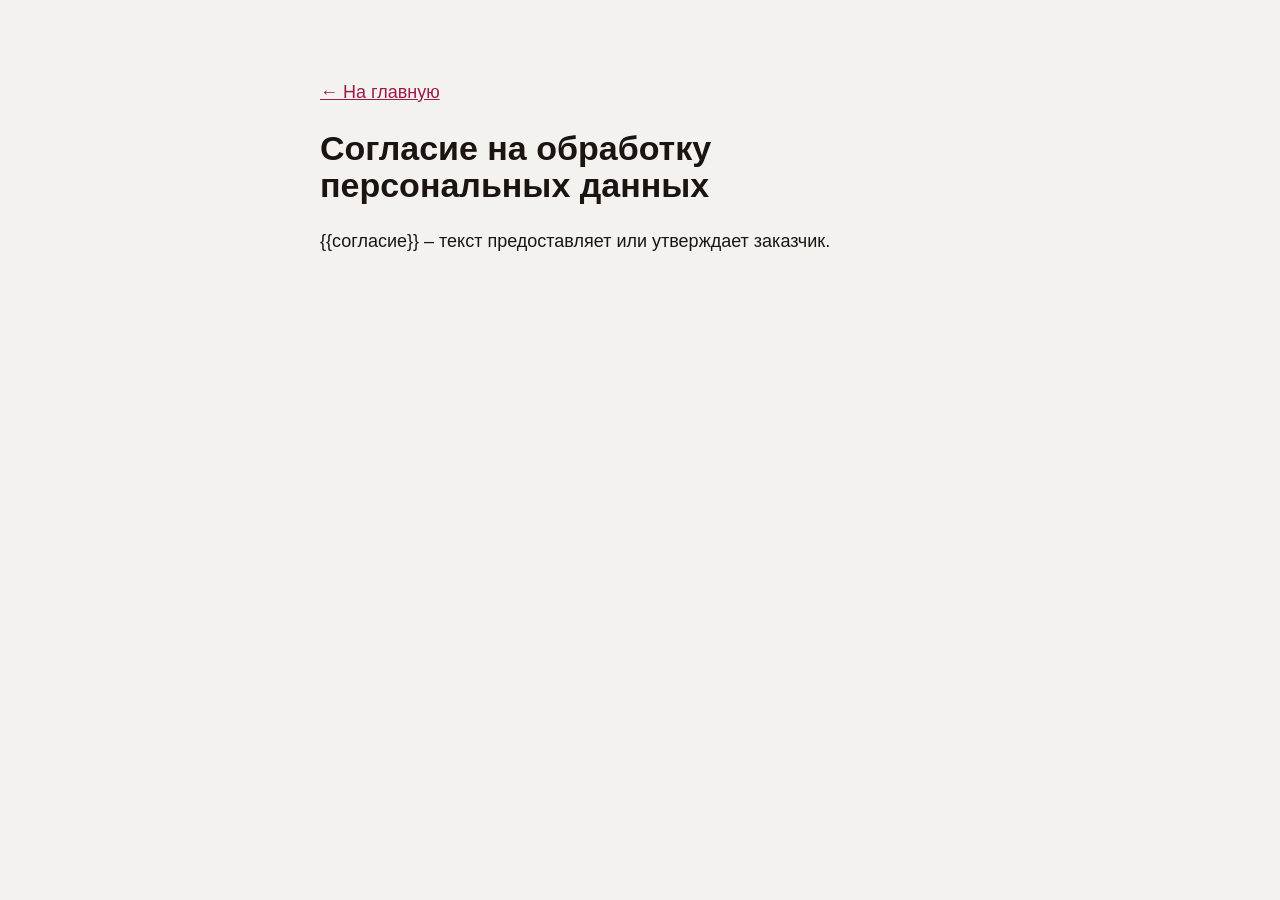
<file: assets/consent.html>
<!doctype html><html lang="ru"><head><meta charset="utf-8"><meta name="viewport" content="width=device-width, initial-scale=1"><title>Согласие на обработку персональных данных – RX Lab</title>
<style>body{font:18px/1.6 Arial,sans-serif;background:#f4f2ee;color:#1c1411;margin:0;padding:60px 20px}main{max-width:640px;margin:auto}h1{font-size:34px;line-height:1.1}a{color:#9c1a4c}</style></head>
<body><main><p><a href="../index.html">← На главную</a></p><h1>Согласие на обработку персональных данных</h1><p>{{согласие}} – текст предоставляет или утверждает заказчик.</p></main></body></html>
</file>
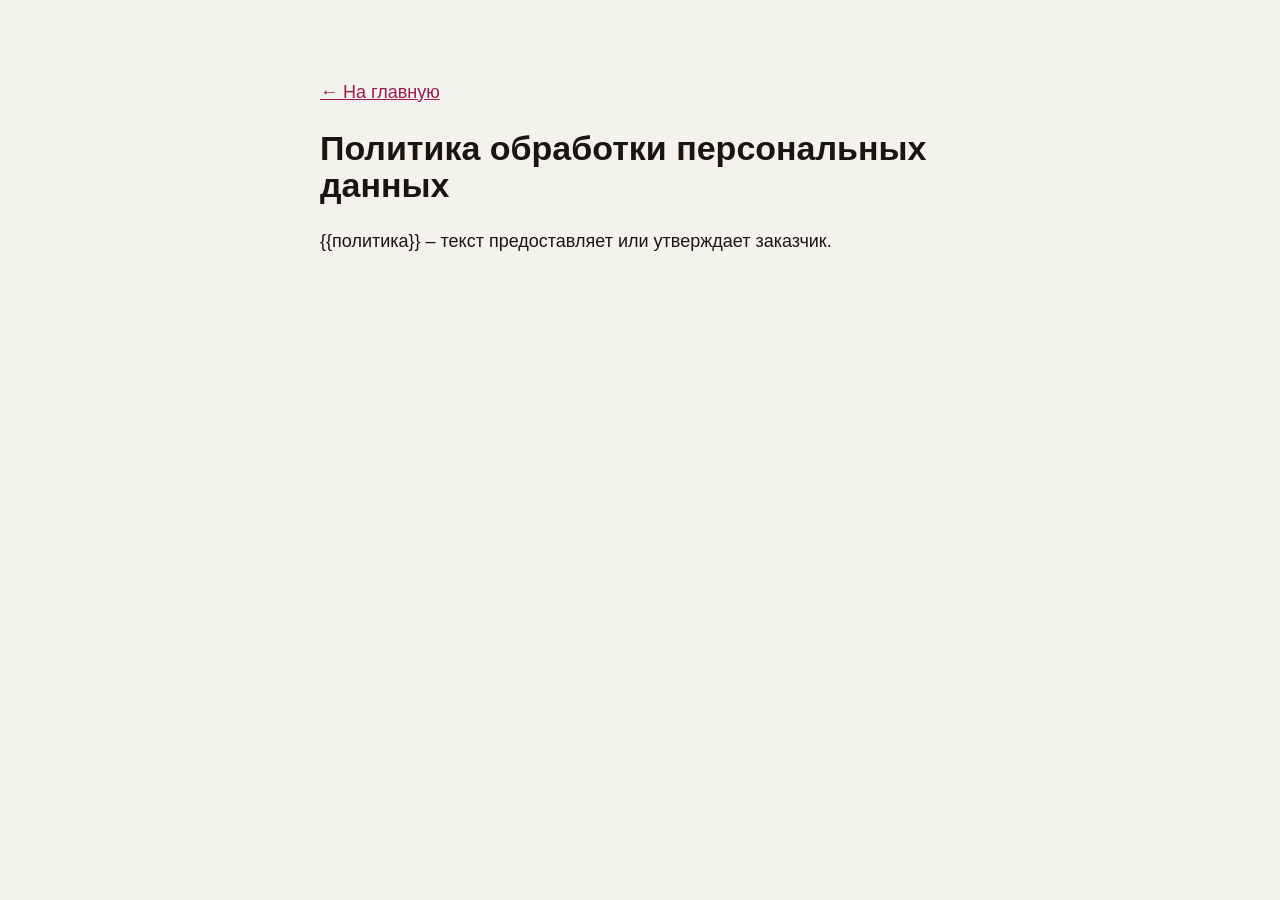
<file: assets/policy.html>
<!doctype html><html lang="ru"><head><meta charset="utf-8"><meta name="viewport" content="width=device-width, initial-scale=1"><title>Политика обработки персональных данных – RX Lab</title>
<style>body{font:18px/1.6 Arial,sans-serif;background:#f4f2ee;color:#1c1411;margin:0;padding:60px 20px}main{max-width:640px;margin:auto}h1{font-size:34px;line-height:1.1}a{color:#9c1a4c}</style></head>
<body><main><p><a href="../index.html">← На главную</a></p><h1>Политика обработки персональных данных</h1><p>{{политика}} – текст предоставляет или утверждает заказчик.</p></main></body></html>
</file>
